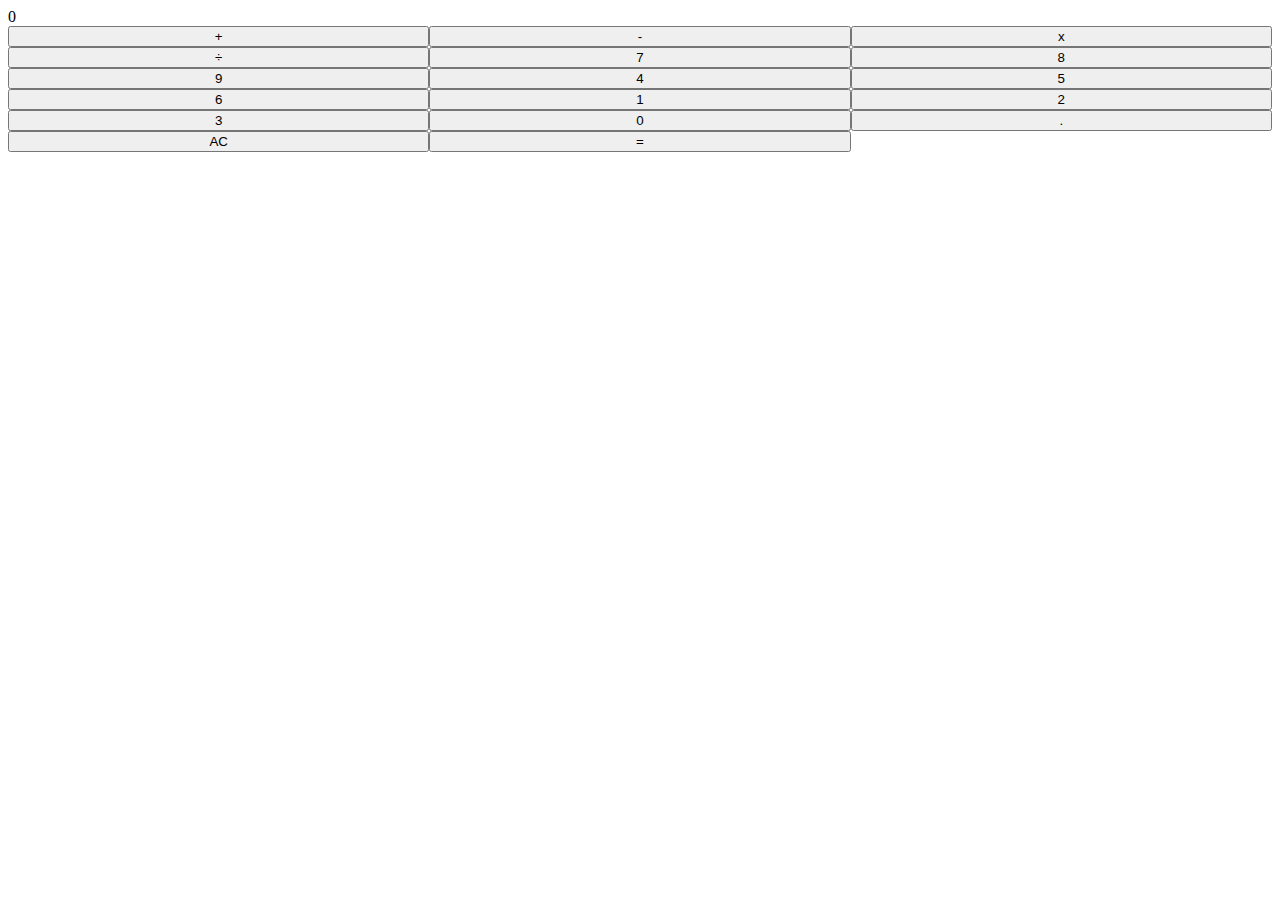
<file: lorenna.html>
<!DOCTYPE html>
<html lang ="pt-br">
    <head>
        <meta charset = "utf-8">
        <meta content="width=device-width, initial-scale=1, maximum-scale=1" name="viewport">
        <title>calculadora</title>
        <style>
            .calculator__keys { 
            display: grid; 
            grid-template-columns: 1fr 1fr 1fr;
            /* o resto do CSS necessário */ 
            }
        </style>
    </head>
    <body>
        <div class="calculator">
            <div class="calculator__display">0</div>
            <div class="calculator__keys">
                <button class="key--operator" data-action="add">+</button>
                <button class="key--operator" data-action="subtract">-</button>
                <button class="key--operator" data-action="multiply">x</button>
                <button class="key--operator" data-action="divide">÷</button>
                <button>7</button>
                <button>8</button>
                <button>9</button>
                <button>4</button>
                <button>5</button>
                <button>6</button>
                <button>1</button>
                <button>2</button>
                <button>3</button>
                <button>0</button>
                <button data-action="decimal">.</button>
                <button data-action="clear">AC</button>
                <button class="key--equal" data-action="calculate">=</button>
            </div>
        </div>
    <script>
        const calculator = document.querySelector('.calculator')
        const display = calculator.querySelector('.calculator__display')
        const keys = calculator.querySelector('.calculator__keys')
        let resultado = null, operator="",numero='';
        keys.addEventListener('click', e => {
            if (e.target.matches('button')) {
            // Fazer algo
                const key = e.target    
                const action = key.dataset.action
                if (!action) {
                    numero+=key.textContent;      
                    display.textContent=numero;
                }
                if (
                    action === 'add' ||
                    action === 'subtract' ||
                    action === 'multiply' ||
                    action === 'divide'
                ){
                    operator=action;
                    resultado=parseFloat(numero);
                    numero='';
                 }
                if(action==='calculate') {
                    if(operator==='add')
                        resultado=resultado+parseFloat(numero);
                    else if(operator==='subtract')
                        resultado=resultado-parseFloat(numero);
                    else if(operator==='multiply')
                        resultado=resultado*parseFloat(numero);
                    else if(operator==='divide')
                        resultado=resultado/parseFloat(numero);
                    operator='';
                    numero='';
                    display.textContent=resultado;    
                }
                     {
                 if(action==='clear')
                    if ( action==='key.dataset.action')
                    }
            }
         }
        )     
    </script>
    </body>
</html>
</file>
